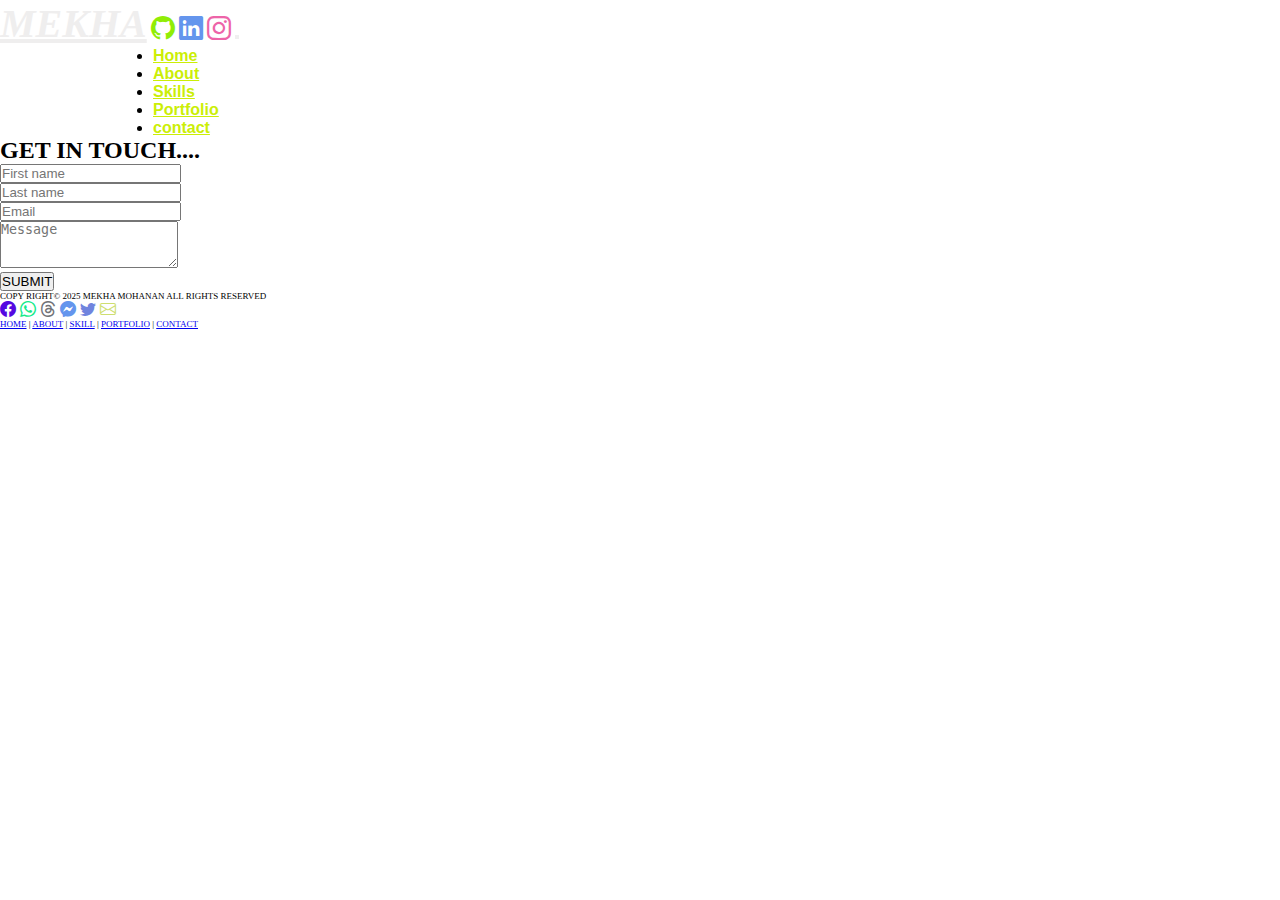
<file: portfolio-website/contact.html>
<!DOCTYPE html>
<html lang="en">
<head>
    <meta charset="UTF-8">
    <meta name="viewport" content="width=device-width, initial-scale=1.0">
    <title>contact</title>
     <link href="https://cdn.jsdelivr.net/npm/bootstrap@5.3.6/dist/css/bootstrap.min.css" rel="stylesheet" integrity="sha384-4Q6Gf2aSP4eDXB8Miphtr37CMZZQ5oXLH2yaXMJ2w8e2ZtHTl7GptT4jmndRuHDT" crossorigin="anonymous">
    <link rel="stylesheet" href="https://cdn.jsdelivr.net/npm/bootstrap-icons@1.13.1/font/bootstrap-icons.min.css">
    <link rel="stylesheet" href="./style.css">
</head>
<body class="bg-black">
  <!-- nabvar starts -->
     <header>


     <nav class="navbar navbar-expand-lg bg-black ">
  <div class="container-fluid">
     <a class="navbar-brand " href="#">MEKHA</a>
    <i class="bi bi-github p-3" style="font-size: 1.5rem; color: rgb(145, 237, 6);"></i>
     <i class="bi bi-linkedin p-3" style="font-size: 1.5rem; color: cornflowerblue;"></i>
     <i class="bi bi-instagram p-3" style="font-size: 1.5rem; color: rgb(237, 100, 168);"></i>
    <button class="navbar-toggler p-3" type="button" data-bs-toggle="collapse" data-bs-target="#navbarNav" aria-controls="navbarNav" aria-expanded="false" aria-label="Toggle navigation">
      <span class="navbar-toggler-icon"></span>
    </button>
     
    
    <div class="collapse navbar-collapse" id="navbarNav">
        
      <ul class="navbar-nav">
        <li class="nav-item ">
          <a class="nav-link" href="index.html">Home</a>
        </li>
        <li class="nav-item">
          <a class="nav-link" href="about.html">About</a>
        </li>
        <li class="nav-item">
          <a class="nav-link" href="skill.html">Skills</a>
        </li>
         <li class="nav-item">
          <a class="nav-link" href="projects.html">Portfolio</a>
        </li>
        <li class="nav-item">
          <a class="nav-link" href="contact.html">contact</a>
        </li>
      
       
       
        
      </ul>
    </div>
  </div>
</nav>

    </header>
<!-- navbar ends -->
<!-- main stars -->
 <h2 class="head text-center fw-bold mt-3 text-light">GET IN TOUCH....</h2>
   <div class="row g-3 p-3 w-100 center mx-auto p-2" >
  <div class=" col-lg-6 col col-md-4 col-sm-3 ">
    <input type="text" class="form-control" placeholder="First name" aria-label="First name" required>
  </div></div>
  <div class="row g-3 p-3 w-100 mx-auto p-2" style="width: 200px;">
  <div class="col-lg-6 col col-md-4 col-sm-3 ">
    <input type="text" class="form-control" placeholder="Last name" aria-label="Last name" required>
  </div>
</div>
  <div class="row g-3 p-3 w-100 mx-auto p-2" style="width: 200px;">
  <div class="col-lg-6 col col-md-4 col-sm-3 ">
    <input type="email" class="form-control" placeholder="Email" aria-label="Email" required>
  </div>
</div>
<div class="row g-3 w-100 p-3 mx-auto p-2" style="width: 200px;">
  <div class="col-lg-6 col col-md-4 col-sm-3 ">
  <textarea class="form-control" id="exampleFormControlTextarea1" rows="3" placeholder="Message" required></textarea>
</div> 

  </div>
<div class="d-grid gap-2 col-1 mx-auto">
  <button class="btn btn-primary" type="button">SUBMIT</button>
 
</div>
    <footer>
<div class="container text-center">
  <div class="row ">
    <div class="col">
<p class="cpy mt-5 text-light">COPY RIGHT&copy; 2025 MEKHA MOHANAN ALL RIGHTS RESERVED</p></div></div>
<div class="row ">
    <div class="col">
    <i class="bi bi-facebook" style="font-size: 1rem; color: rgb(84, 8, 225);"></i>
   <i class="bi bi-whatsapp" style="font-size: 1 rem; color: rgb(21, 234, 138);"></i>
     <i class="bi bi-threads" style="font-size: 1rem; color: rgb(113, 115, 119);"></i>
     <i class="bi bi-messenger" style="font-size: 1rem; color: cornflowerblue;"></i>
   <i class="bi bi-twitter" style="font-size: 1rem; color: rgb(112, 132, 222);"></i>
      <i class="bi bi-envelope" style="font-size: 1rem; color: rgb(206, 222, 112);"></i>
    
  </div></div>
<div class="row">  
   <div class="col"  >
<p class="cpy "><a class="col" href="index.html">HOME</a> |
<a class="col" href="about.html"> ABOUT</a> |
<a class="col" href="skill.html">SKILL</a> |
<a class="col" href="projects.html">PORTFOLIO</a> |
<a class="col" href="contact.html">CONTACT</a></p> 
</div>
</div>
 </footer>
<script src="https://cdn.jsdelivr.net/npm/bootstrap@5.3.6/dist/js/bootstrap.bundle.min.js" integrity="sha384-j1CDi7MgGQ12Z7Qab0qlWQ/Qqz24Gc6BM0thvEMVjHnfYGF0rmFCozFSxQBxwHKO" crossorigin="anonymous"></script>    
</body>
</html>
</file>
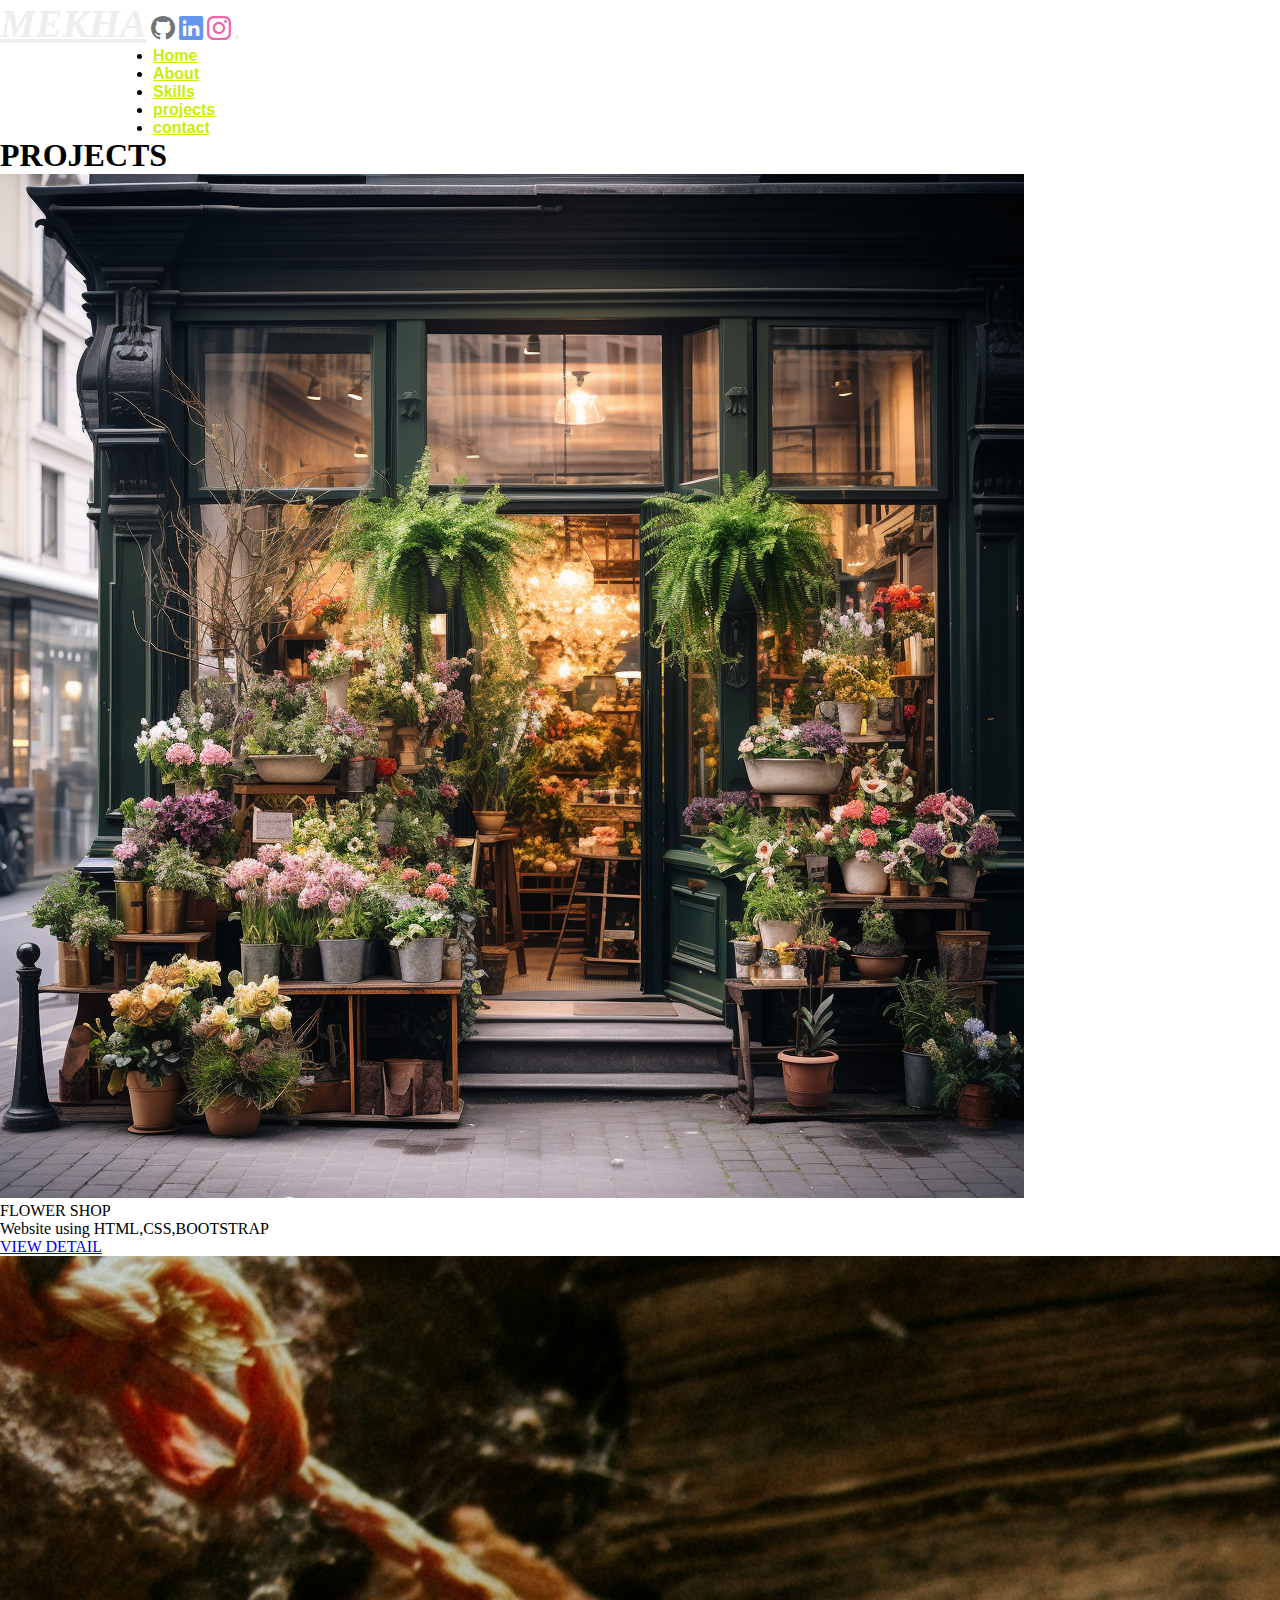
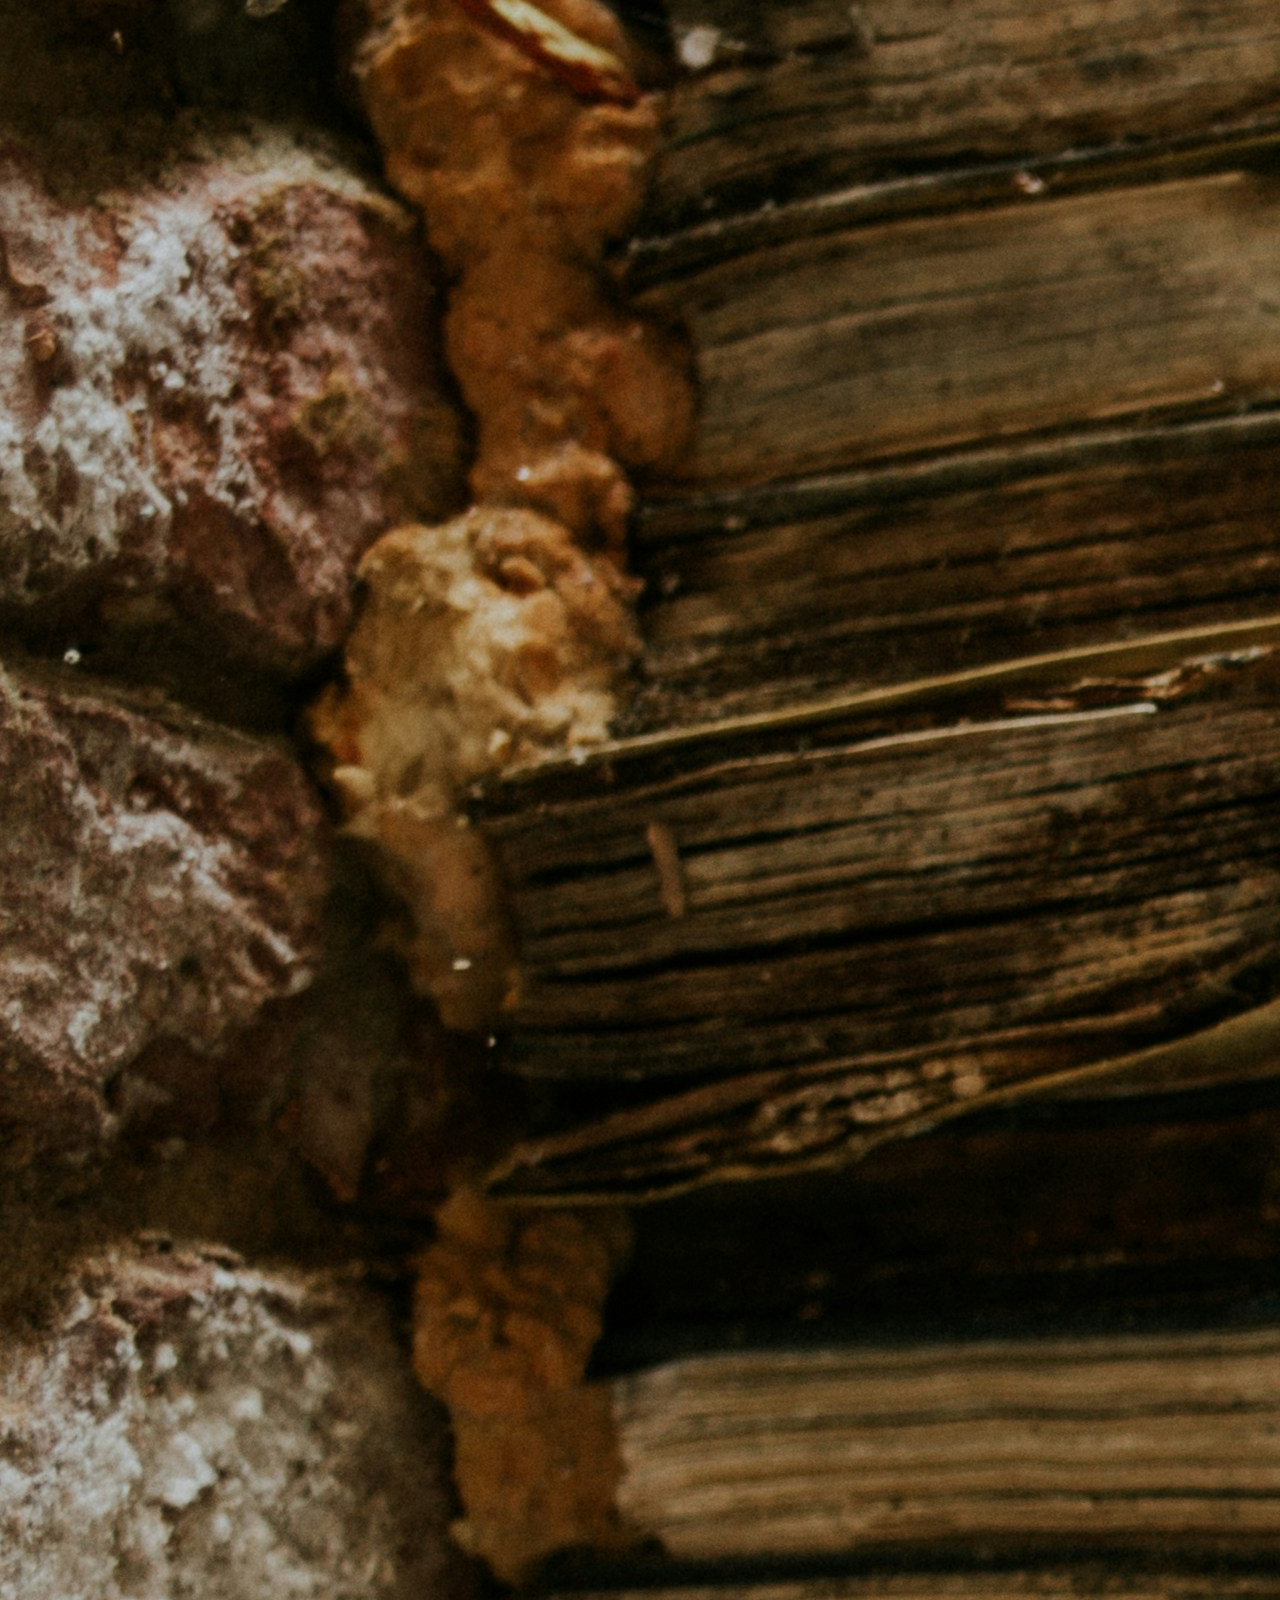
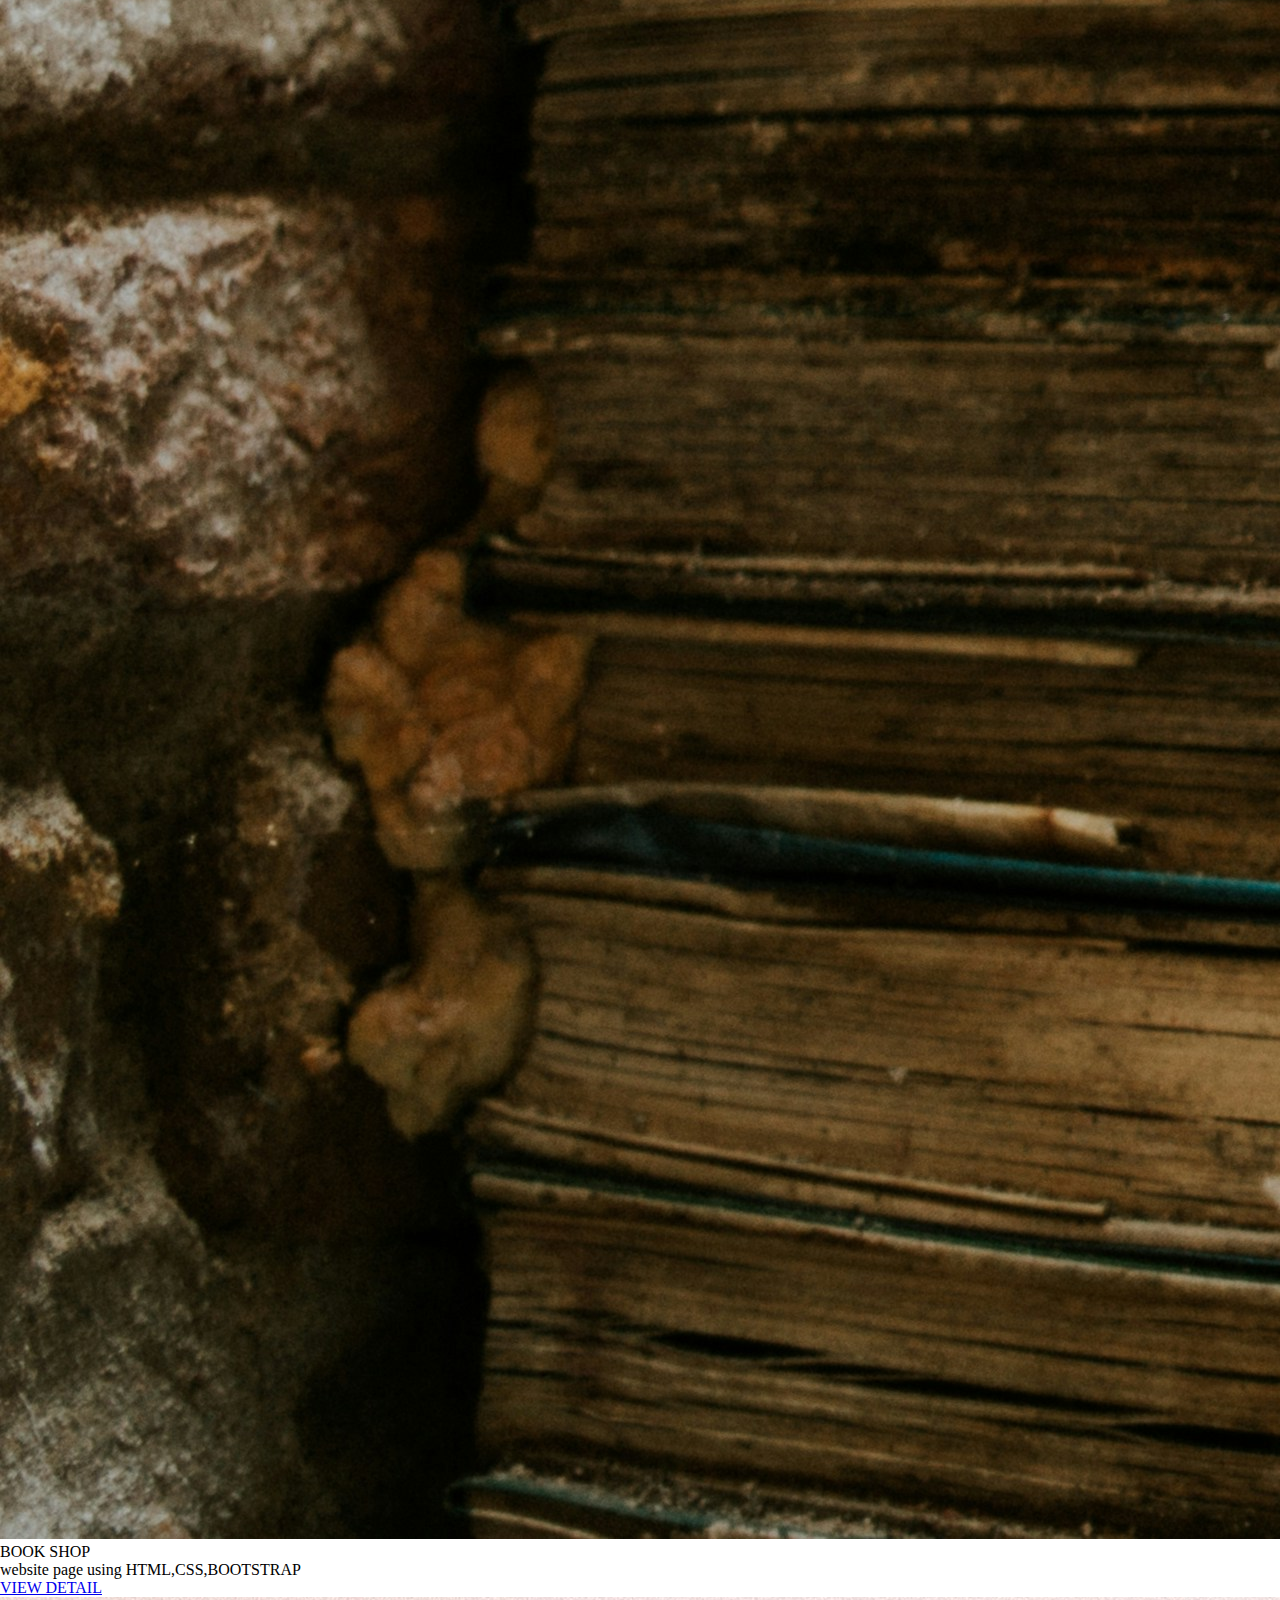
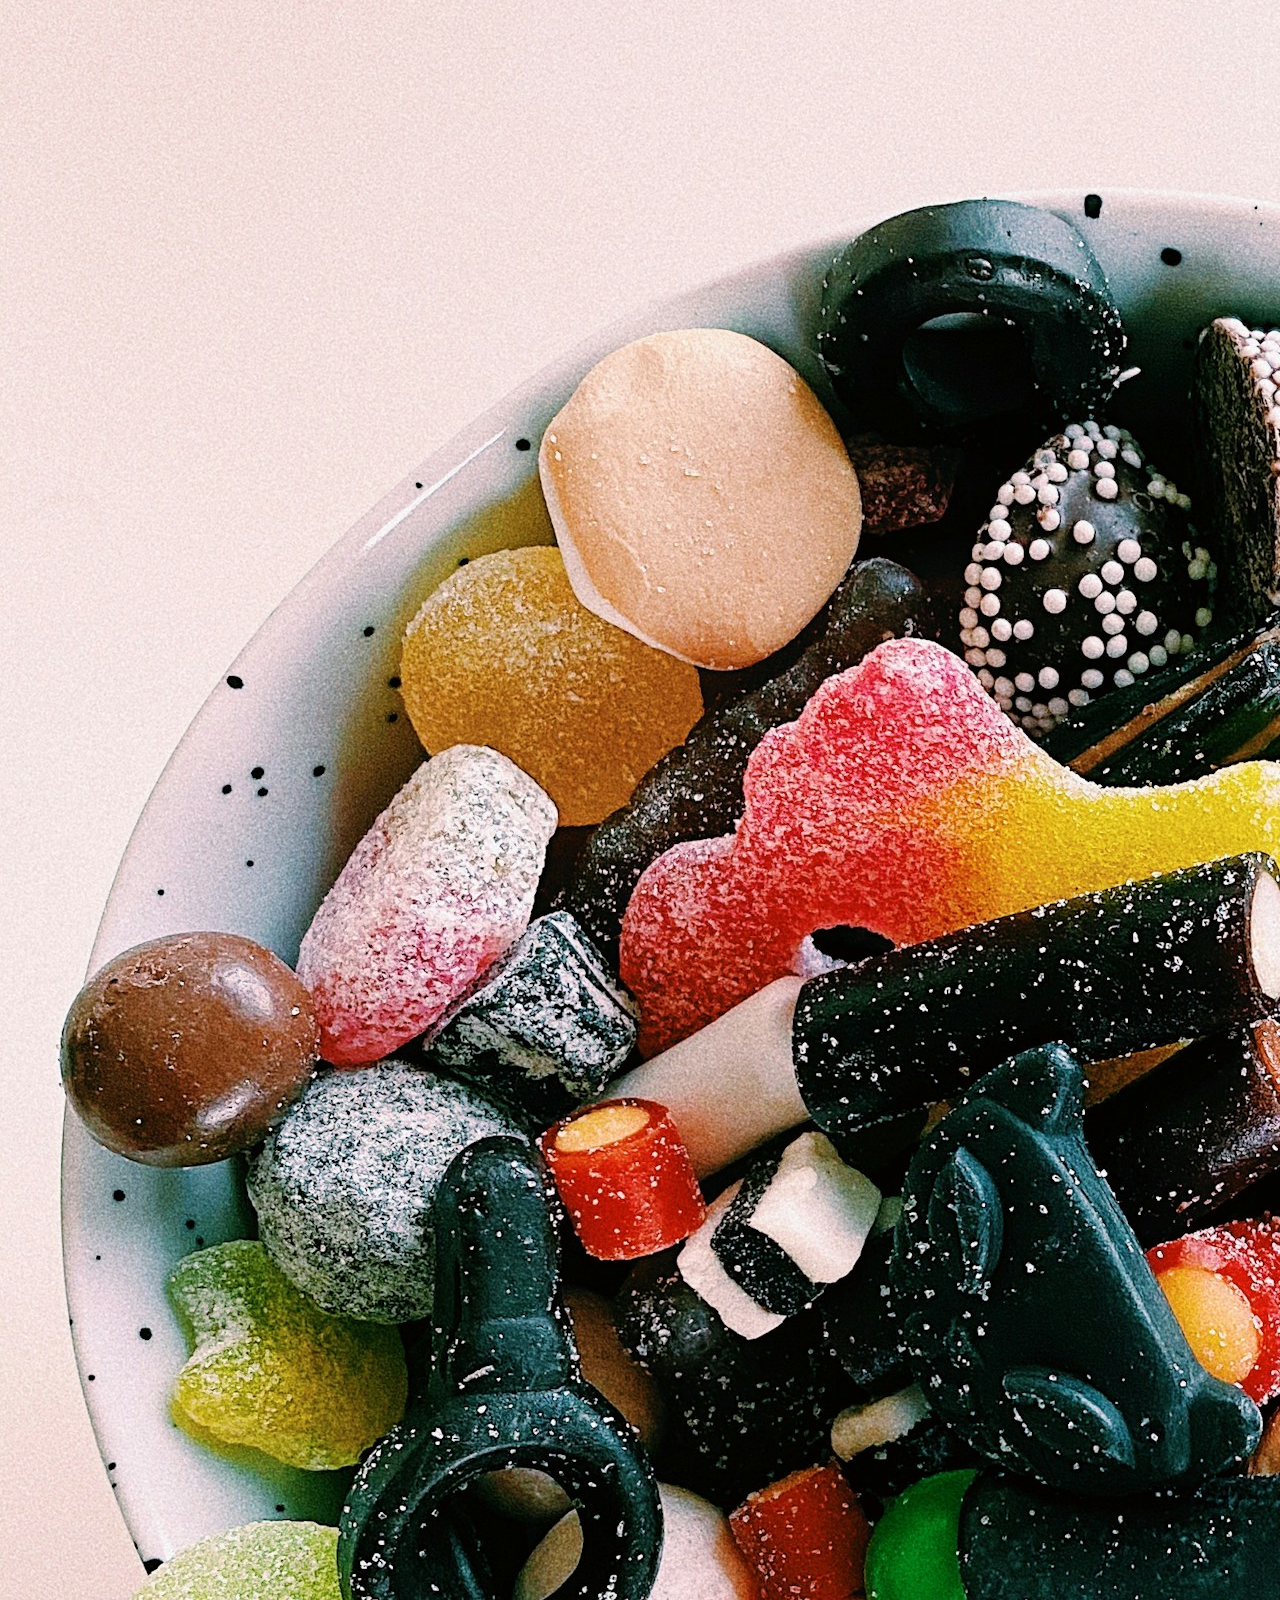
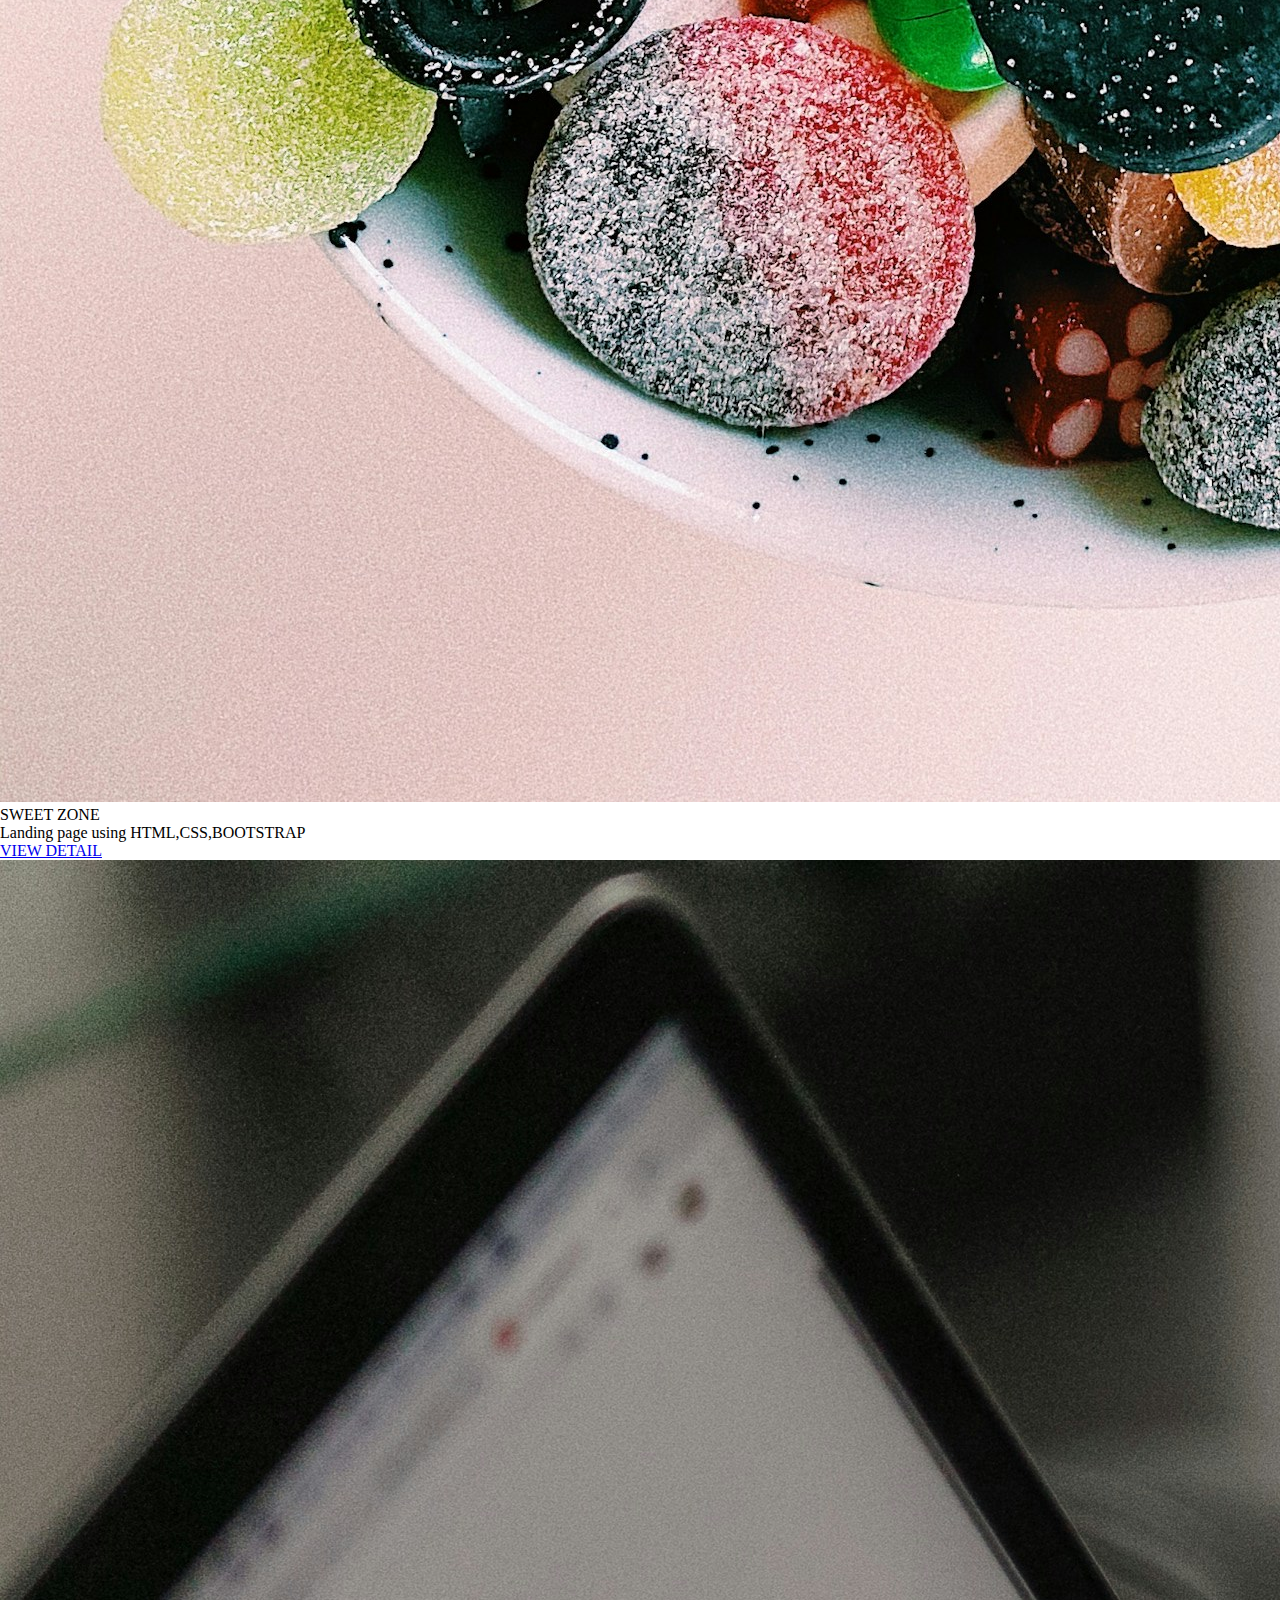
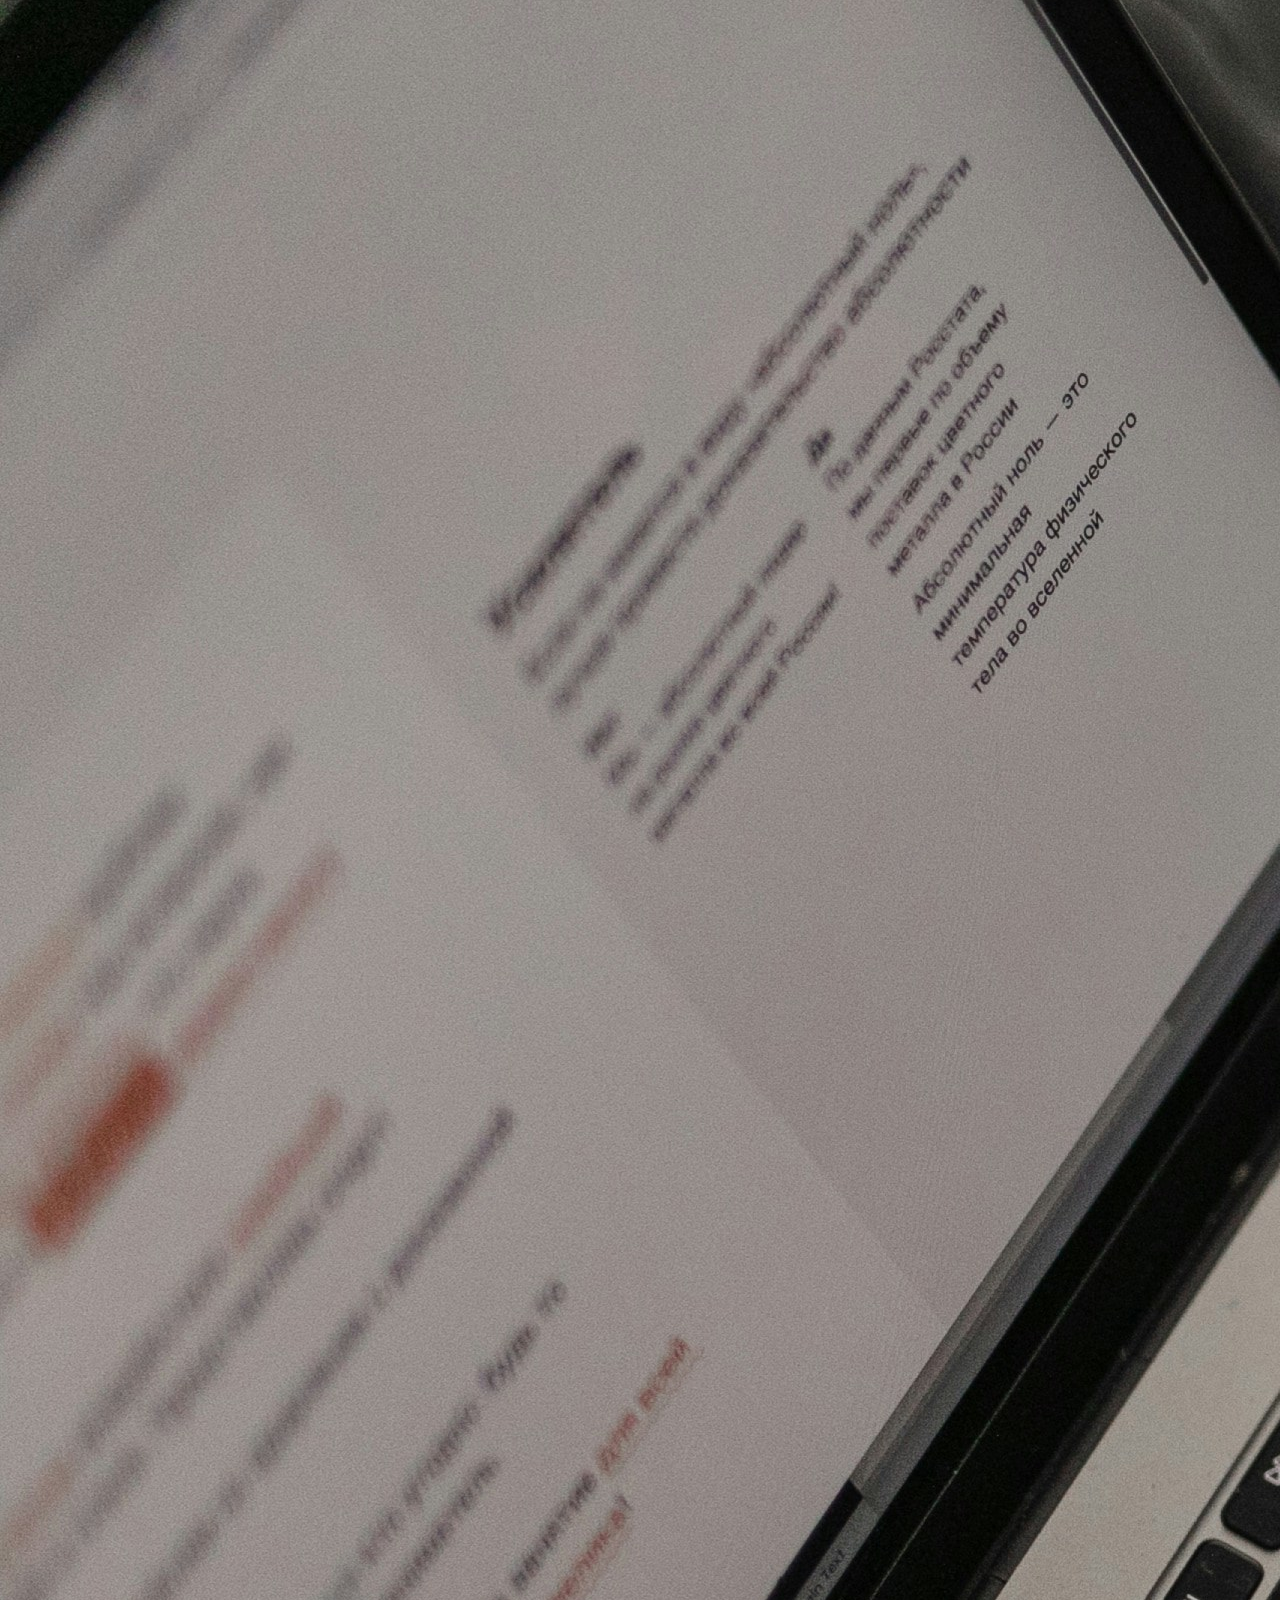
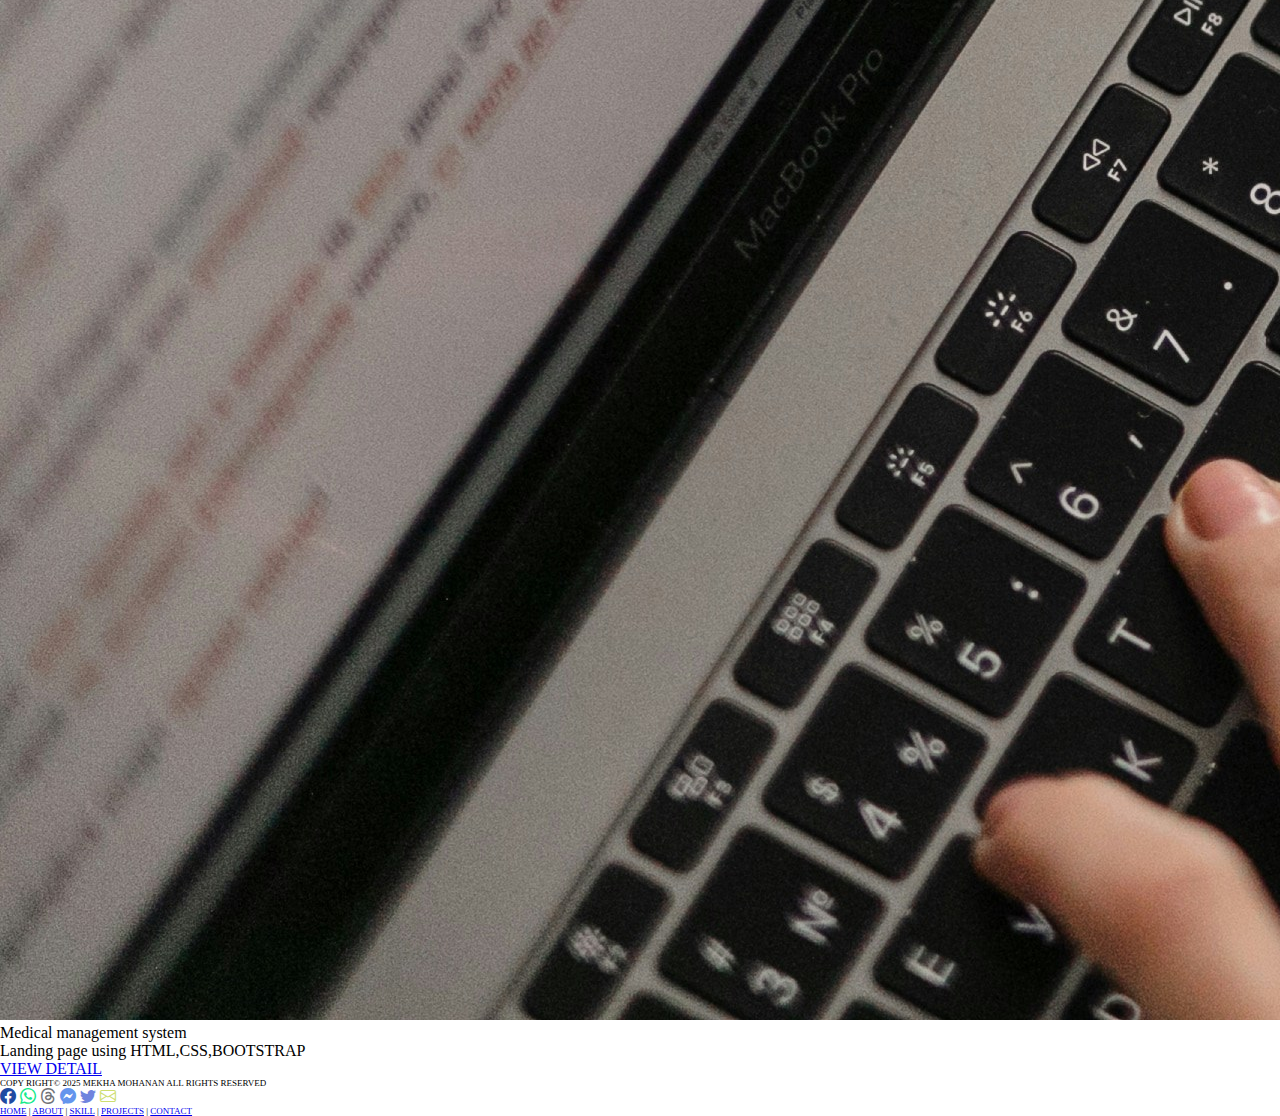
<file: portfolio-website/projects.html>
<!DOCTYPE html>
<html lang="en">
<head>
    <meta charset="UTF-8">
    <meta name="viewport" content="width=device-width, initial-scale=1.0">
    <title>projects</title>
    
     <link href="https://cdn.jsdelivr.net/npm/bootstrap@5.3.6/dist/css/bootstrap.min.css" rel="stylesheet" integrity="sha384-4Q6Gf2aSP4eDXB8Miphtr37CMZZQ5oXLH2yaXMJ2w8e2ZtHTl7GptT4jmndRuHDT" crossorigin="anonymous">
    <link rel="stylesheet" href="https://cdn.jsdelivr.net/npm/bootstrap-icons@1.13.1/font/bootstrap-icons.min.css">
   <link rel="stylesheet" href="style.css">
   
</head>
<body class="bg-black">
     <header>


 <nav class="navbar navbar-expand-lg  bg-black">
  <div class="container-fluid  ">
        <a class="navbar-brand " href="#">MEKHA</a>
    <a class="bi-github p-3" href="https://github.com/mekha-mekhz"  style="font-size: 1.5rem; color: rgb(113, 115, 119);"></a> 
     <a class="bi bi-linkedin p-3"  href=" https://www.linkedin.com/in/mekhamohanan" style="font-size: 1.5rem; color: cornflowerblue;"></a>
     <a class="bi bi-instagram p-3"  href="https://www.instagram.com/mekh._.a"style="font-size: 1.5rem; color: rgb(237, 100, 168);"></a>
    <button class="navbar-toggler" type="button" data-bs-toggle="collapse" data-bs-target="#navbarNav" aria-controls="navbarNav" aria-expanded="false" aria-label="Toggle navigation">
      <span class="navbar-toggler-icon"></span>
    </button>

        
    <div class="collapse navbar-collapse" id="navbarNav">
        
      <ul class="navbar-nav">
        <li class="nav-item ">
          <a class="nav-link " href="index.html">Home</a>
        </li>
        <li class="nav-item">
          <a class="nav-link" href="about.html">About</a>
        </li>
        <li class="nav-item">
          <a class="nav-link" href="skill.html">Skills</a>
        </li>
         <li class="nav-item">
          <a class="nav-link" href="projects.html">projects</a>
        </li>
        <li class="nav-item">
          <a class="nav-link" href="contact.html">contact</a>
        </li>
       
       
        
      </ul>
    </div>
  </div>
</nav>

    </header>

<h1 class="heading text-center mt-5 text-decoration-underline text-warning">PROJECTS</h1>
<div class="container overflow-hidden text-center mt-5 text-light ">
  
  <div class="row gy-5 mb-3">
   
    <div class="col 12 col-lg-6 col-md-4">
       <img src="images/c1.png " class="rounded-pill w-75" alt="...">
      <div class="p-3 fw-bold">FLOWER SHOP</div>
      <p class="text fw-bold">Website using HTML,CSS,BOOTSTRAP</p>
          <a href="https://github.com/mekha-mekhz/FLOWER-SHOP" class="btn btn-primary">VIEW DETAIL</a>
    </div>
    <div class="col 12 col-lg-6 col-md-4">
       <img src="images/jessica-favaro-4JPBr2zPISA-unsplash.jpg" class="rounded-pill w-75  h-75" alt="...">
      <div class="p-3 fw-bold">BOOK SHOP</div>
          <p class="text fw-bold">website page using HTML,CSS,BOOTSTRAP</p>
           <a href="https://github.com/mekha-mekhz" class="btn btn-primary">VIEW DETAIL</a>
    </div>
    <div class="col 12 col-lg-6 col-md-4">
       <img src="images/sweet.jpg" class="rounded-pill w-75" alt="..." >
      <div class="p-3 fw-bold"> SWEET ZONE</div>
          <p class="text fw-bold">Landing page using HTML,CSS,BOOTSTRAP</p>
           <a href="https://github.com/mekha-mekhz" class="btn btn-primary">VIEW DETAIL</a>
    </div>
    <div class="col 12 col-lg-6 col-md-4">
       <img src="images/search.jpg" class="rounded-pill w-75 h-75" alt="...">
      <div class="p-3 fw-bold">Medical management system</div>
          <p class="text fw-bold">Landing page using HTML,CSS,BOOTSTRAP</p>
           <a href="https://github.com/mekha-mekhz/" class="btn btn-primary">VIEW DETAIL</a>
  </div>
</div>


   
<footer>
<div class="container1 text-center">
  <div class="row ">
    <div class="col">
<p class="cpy mt-5">COPY RIGHT&copy; 2025 MEKHA MOHANAN ALL RIGHTS RESERVED</p></div></div>
<div class="row ">
    <div class="col">
    <i class="bi bi-facebook" style="font-size: 1rem; color: rgb(31, 75, 162);"></i>
   <i class="bi bi-whatsapp" style="font-size: 1rem; color: rgb(21, 234, 138);"></i>
     <i class="bi bi-threads" style="font-size: 1rem; color: rgb(113, 115, 119);"></i>
     <i class="bi bi-messenger" style="font-size: 1rem; color: cornflowerblue;"></i>
   <i class="bi bi-twitter" style="font-size: 1rem; color: rgb(112, 132, 222);"></i>
      <i class="bi bi-envelope" style="font-size: 1rem; color: rgb(206, 222, 112);"></i>
    
  </div></div>
<div class="row">  
   <div class="col"  >
<p class="cpy"><a class="col" href="index.html">HOME</a> |
<a class="col" href="about.html"> ABOUT</a> |
<a class="col" href="skill.html">SKILL</a> |
<a class="col" href="projects.html">PROJECTS</a> |
<a class="col" href="contact.html">CONTACT</a></p> 
</div>
</div>
 </footer>
<script src="https://cdn.jsdelivr.net/npm/bootstrap@5.3.6/dist/js/bootstrap.bundle.min.js" integrity="sha384-j1CDi7MgGQ12Z7Qab0qlWQ/Qqz24Gc6BM0thvEMVjHnfYGF0rmFCozFSxQBxwHKO" crossorigin="anonymous"></script>    
</body>
</html>
</file>
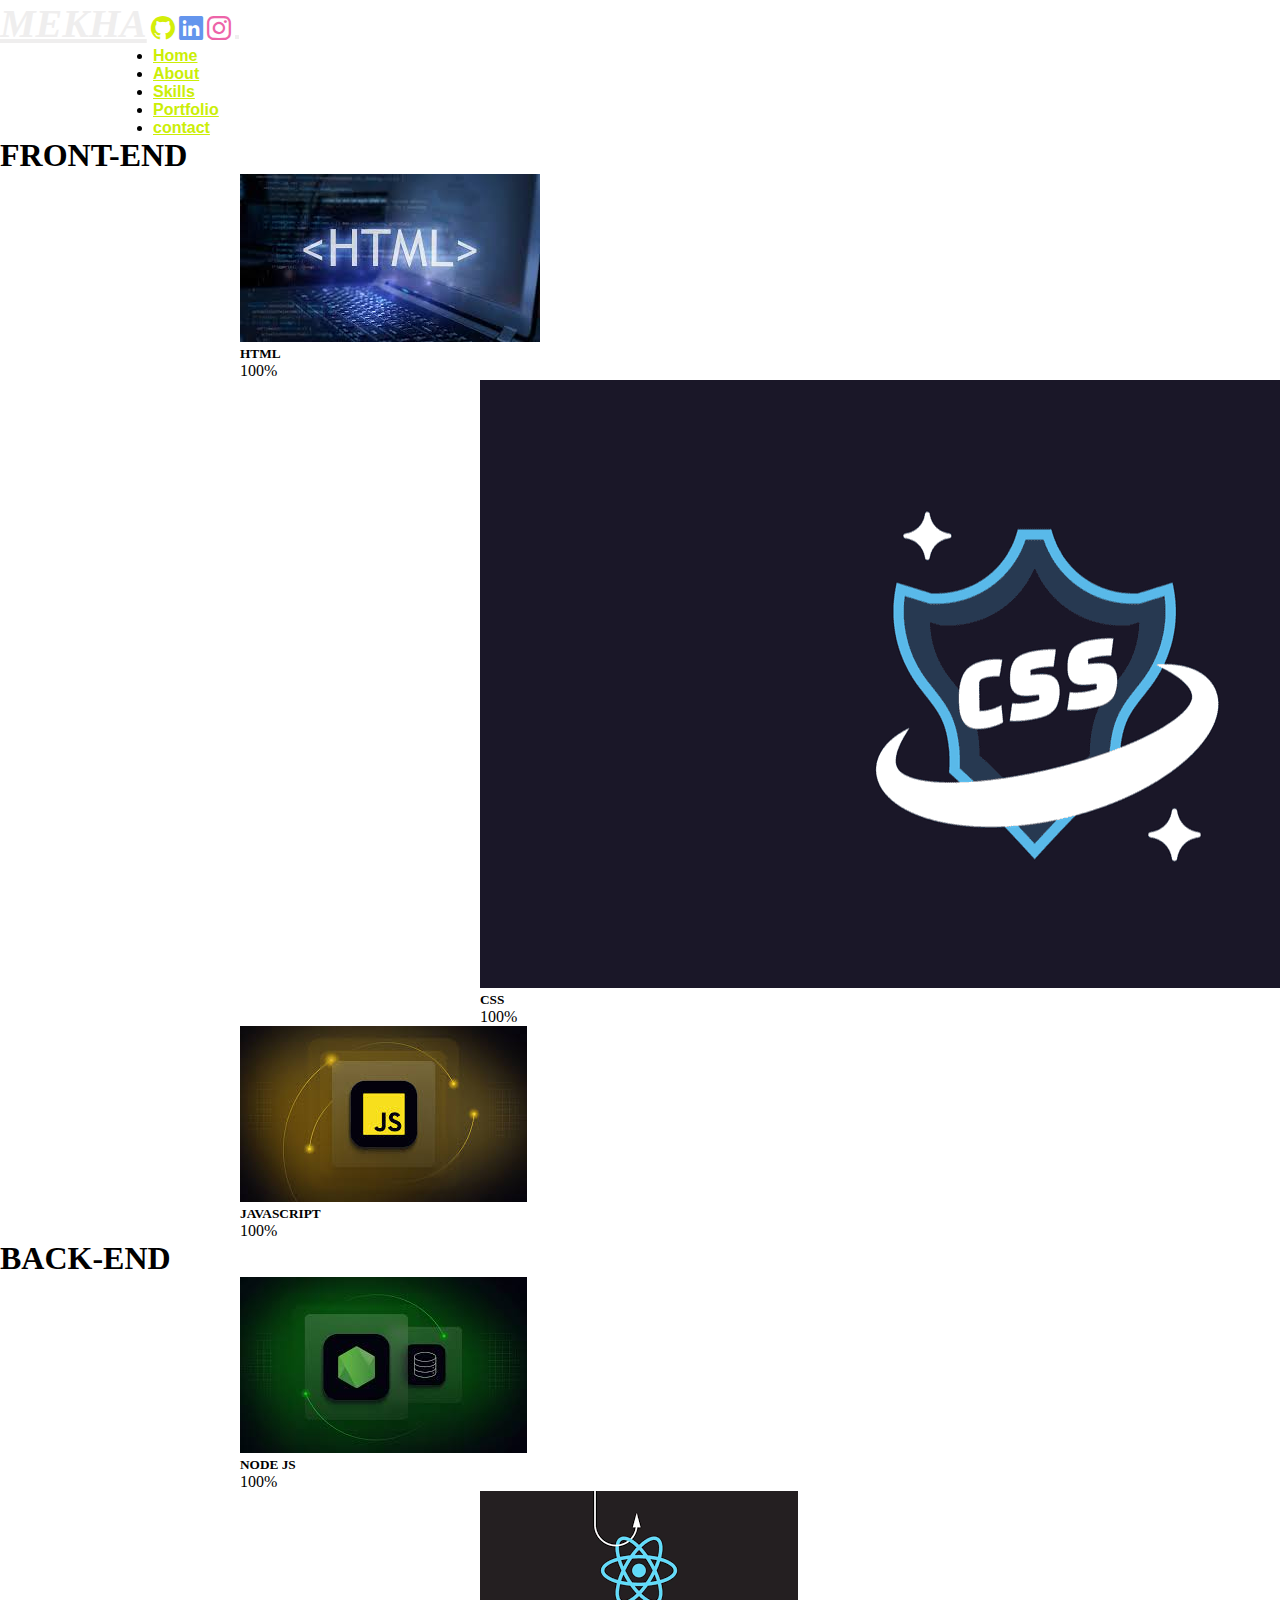
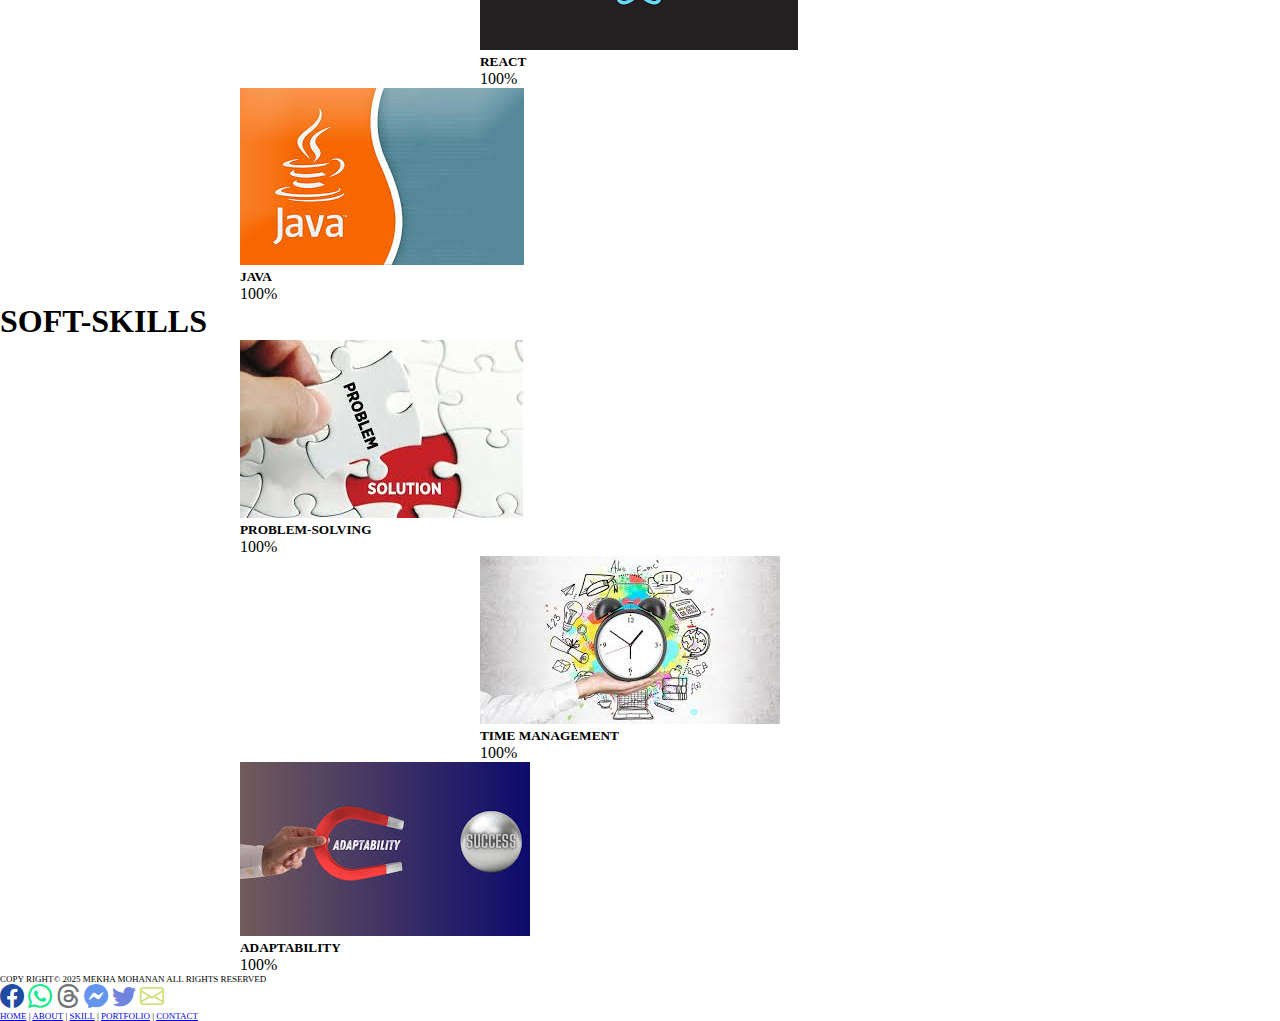
<file: portfolio-website/skill.html>
<!DOCTYPE html>
<html lang="en">
<head>
    <meta charset="UTF-8">
    <meta name="viewport" content="width=device-width, initial-scale=1.0">
    <title>skill</title>
     <link href="https://cdn.jsdelivr.net/npm/bootstrap@5.3.6/dist/css/bootstrap.min.css" rel="stylesheet" integrity="sha384-4Q6Gf2aSP4eDXB8Miphtr37CMZZQ5oXLH2yaXMJ2w8e2ZtHTl7GptT4jmndRuHDT" crossorigin="anonymous">
    <link rel="stylesheet" href="https://cdn.jsdelivr.net/npm/bootstrap-icons@1.13.1/font/bootstrap-icons.min.css">
    <link rel="stylesheet" href="./style.css">
   
</head>
<body class="bg-black">
     <header>


  <nav class="navbar navbar-expand-lg bg-black ">
  <div class="container-fluid">
    <a class="navbar-brand " href="about.html">MEKHA</a>
    <a class="bi-github p-3" href="https://github.com/mekha-mekhz"  style="font-size: 1.5rem; color: rgb(212, 238, 9);"></a> 
     <a class="bi bi-linkedin p-3"  href=" https://www.linkedin.com/in/mekhamohanan" style="font-size: 1.5rem; color: cornflowerblue;"></a>
     <a class="bi bi-instagram p-3"  href="https://www.instagram.com/mekh._.a"style="font-size: 1.5rem; color: rgb(237, 100, 168);"></a>
        
    <button class="navbar-toggler" type="button" data-bs-toggle="collapse" data-bs-target="#navbarNav" aria-controls="navbarNav" aria-expanded="false" aria-label="Toggle navigation">
      <span class="navbar-toggler-icon"></span>
    </button>
    
       
    <div class="collapse navbar-collapse" id="navbarNav">
        
      <ul class="navbar-nav">
        <li class="nav-item ">
          <a class="nav-link " href="index.html">Home</a>
        </li>
        <li class="nav-item">
          <a class="nav-link" href="about.html">About</a>
        </li>
        <li class="nav-item">
          <a class="nav-link" href="skill.html">Skills</a>
        </li>
         <li class="nav-item">
          <a class="nav-link" href="projects.html">Portfolio</a>
        </li>
        <li class="nav-item">
          <a class="nav-link" href="contact.html">contact</a>
        </li>
       
       
        
      </ul>
    </div>
  </div>
</nav>

    </header>
   
<h1 class="front text-center fw-bold bg-info" >FRONT-END</h1>
   <div class="card mb-3" style="max-width: 540px;margin-left: 15rem;">
    
  <div class="row g-0">
  
    <div class="col-md-6">   
      <img src="images/html.jpg" class="img-fluid rounded-start" alt="...">
    </div>
    <div class="col-md-6">
      <div class="card-body">
       <h5 class="card-title">HTML</h5>
        <div class="progress w-75" role="progressbar" >
  <div class="progress-bar progress-bar-striped bg-success" style="width: 100%">100%</div>
      
       
      </div>
    </div>
    
  </div>
  


</div></div>
<div class="card mb-3" style="max-width: 540px;margin-left: 30rem; ">
    
  <div class="row g-0">
  
    <div class="col-6">   
      <img src="images/css.png" class="img-fluid rounded-start" alt="...">
    </div>
    <div class="col-6">
      <div class="card-body">
       <h5 class="card-title">CSS</h5>
        <div class="progress w-75" role="progressbar" >
  <div class="progress-bar progress-bar-striped bg-success" style="width: 100%">100%</div>
      
       
      </div>
    </div>
    
  </div>
  


</div></div>
 <div class="card mb-3" style="max-width: 540px;margin-left: 15rem;">
    
  <div class="row g-0">
  
    <div class="col-md-6">   
      <img src="images/js.jpg" class="img-fluid rounded-start" alt="...">
    </div>
    <div class="col-md-6">
      <div class="card-body">
       <h5 class="card-title">JAVASCRIPT</h5>
        <div class="progress w-75" role="progressbar" >
  <div class="progress-bar progress-bar-striped bg-success" style="width: 100%">100%</div>
      
       
      </div>
    </div>
    
  </div>
  


</div></div>
  
<h1 class="front text-center fw-bold bg-info">BACK-END</h1>
   <div class="card mb-3" style="max-width: 540px; margin-left: 15rem;">
    
  <div class="row g-0">
  
    <div class="col-md-6">   
      <img src="images/NODE.jpg" class="img-fluid rounded-start" alt="...">
    </div>
    <div class="col-md-6">
      <div class="card-body">
       <h5 class="card-title">NODE JS</h5>
        <div class="progress w-75" role="progressbar" >
  <div class="progress-bar progress-bar-striped bg-success" style="width: 100%">100%</div>
      
       
      </div>
    </div>
    
  </div>
  


</div></div>
<div class="card mb-3" style="max-width: 540px; margin-left: 30rem;">
    
  <div class="row g-0">
  
    <div class="col-6">   
      <img src="images/react.png" class="img-fluid rounded-start" alt="...">
    </div>
    <div class="col-6">
      <div class="card-body">
       <h5 class="card-title">REACT</h5>
        <div class="progress w-75" role="progressbar" >
  <div class="progress-bar progress-bar-striped bg-success" style="width: 100%">100%</div>
      
       
      </div>
    </div>
    
  </div>
  


</div></div>
 <div class="card mb-3" style="max-width: 540px;margin-left: 15rem;">
    
  <div class="row g-0">
  
    <div class="col-md-6">   
      <img src="images/java.jpg" class="img-fluid rounded-start" alt="...">
    </div>
    <div class="col-md-6">
      <div class="card-body">
       <h5 class="card-title">JAVA</h5>
        <div class="progress w-75" role="progressbar" >
  <div class="progress-bar progress-bar-striped bg-success" style="width: 100%">100%</div>
      
       
      </div>
    </div>
    
  </div>
  


</div></div>

<h1 class="front text-center fw-bold bg-info">SOFT-SKILLS</h1>
   <div class="card mb-3" style="max-width: 540px; margin-left: 15rem;">
    
  <div class="row g-0">
  
    <div class="col-md-6">   
      <img src="images/PM.jpg" class="img-fluid rounded-start" alt="...">
    </div>
    <div class="col-md-6">
      <div class="card-body">
       <h5 class="card-title">PROBLEM-SOLVING </h5>
        <div class="progress w-75" role="progressbar" >
  <div class="progress-bar progress-bar-striped bg-success" style="width: 100%">100%</div>
      
       
      </div>
    </div>
    
  </div>
  


</div></div>
<div class="card mb-3" style="max-width: 540px; margin-left: 30rem;">
    
  <div class="row g-0">
  
    <div class="col-6">   
      <img src="images/TYM.jpg" class="img-fluid rounded-start" alt="...">
    </div>
    <div class="col-6">
      <div class="card-body">
       <h5 class="card-title">TIME MANAGEMENT</h5>
        <div class="progress w-75" role="progressbar" >
  <div class="progress-bar progress-bar-striped bg-success" style="width: 100%">100%</div>
      
       
      </div>
    </div>
    
  </div>
  


</div></div>
 <div class="card mb-3" style="max-width: 540px;margin-left: 15rem;">
    
  <div class="row g-0">
  
    <div class="col-md-6">   
      <img src="images/ADAP.jpg" class="img-fluid rounded-start" alt="...">
    </div>
    <div class="col-md-6">
      <div class="card-body">
       <h5 class="card-title">ADAPTABILITY</h5>
        <div class="progress w-75" role="progressbar" >
  <div class="progress-bar progress-bar-striped bg-success" style="width: 100%">100%</div>
      
       
      </div>
    </div>
    
  </div>
  


</div></div>

<footer>
<div class="container text-center">
  <div class="row ">
    <div class="col">
<p class="cpy">COPY RIGHT&copy; 2025 MEKHA MOHANAN ALL RIGHTS RESERVED</p></div></div>
<div class="row ">
    <div class="col">
    <i class="bi bi-facebook" style="font-size: 1.5rem; color: rgb(31, 75, 162);"></i>
   <i class="bi bi-whatsapp" style="font-size: 1.5rem; color: rgb(21, 234, 138);"></i>
     <i class="bi bi-threads" style="font-size: 1.5rem; color: rgb(113, 115, 119);"></i>
     <i class="bi bi-messenger" style="font-size: 1.5rem; color: cornflowerblue;"></i>
   <i class="bi bi-twitter" style="font-size: 1.5rem; color: rgb(112, 132, 222);"></i>
      <i class="bi bi-envelope" style="font-size: 1.5rem; color: rgb(206, 222, 112);"></i>
    
  </div></div>
<div class="row">  
   <div class="col"  >
<p class="cpy"><a class="col" href="index.html">HOME</a> |
<a class="col" href="about.html"> ABOUT</a> |
<a class="col" href="skill.html">SKILL</a> |
<a class="col" href="projects.html">PORTFOLIO</a> |
<a class="col" href="contact.html">CONTACT</a></p> 
</div>
</div>
 </footer>
<script src="https://cdn.jsdelivr.net/npm/bootstrap@5.3.6/dist/js/bootstrap.bundle.min.js" integrity="sha384-j1CDi7MgGQ12Z7Qab0qlWQ/Qqz24Gc6BM0thvEMVjHnfYGF0rmFCozFSxQBxwHKO" crossorigin="anonymous"></script>    
</body>
</html>
</file>
<file: portfolio-website/style.css>
*{
    padding: 0;
    margin: 0;
    
  
}


    

.nav-link{
    color: rgb(203, 238, 6);
    font-weight: bold;
    
}
.nav-item{
    margin-left: 17vh;
    font-size: 1rem;
    font-family:sans-serif;
   
}
.navbar-brand{
    color: #efeeee;
    font-weight:bold;
    font-size:small;
    font-size: 2.5em;
    font-style: italic;
}
    .navbar-brand:hover{
color: #bd1616;
    }

.nav-link:hover{
    color: rgb(238, 66, 4);
}
.cpy {
    
    font-size: xx-small;
   
}
</file>
